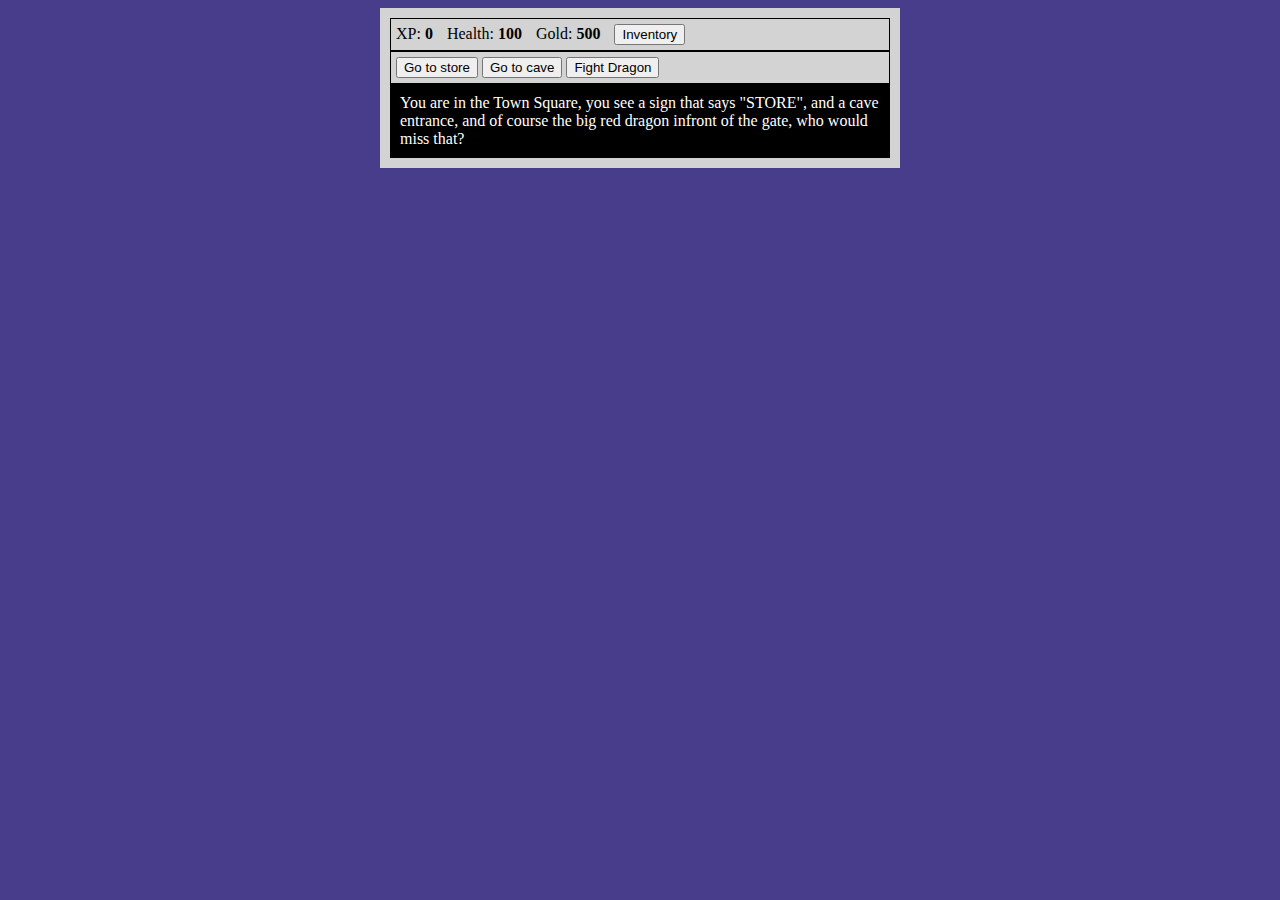
<file: textRPG/index.html>
<!DOCTYPE html>
<html lang="en">
	<head>
		<meta charset="UTF-8" />
		<title>RPG - Dragon Repeller</title>
		<link rel="stylesheet" href="style.css" />
	</head>

	<body>
		<div id="game">
			<div id="stats">
				<span class="stat"
					>XP: <strong><span id="xpText">0</span></strong></span
				>
				<span class="stat"
					>Health:
					<strong><span id="healthText">100</span></strong></span
				>
				<span class="stat"
					>Gold: <strong><span id="goldText">50</span></strong></span
				>
				<button id="inventoryButton">Inventory</button>
			</div>
			<div id="controls">
				<button id="button1">Go to store</button>
				<button id="button2">Go to cave</button>
				<button id="button3">Fight dragon</button>
			</div>
			<div id="monsterStats">
				<span class="stat"
					>Monster Name:
					<strong><span id="monsterName"></span></strong
				></span>
				<span class="stat"
					>Health: <strong><span id="monsterHealth"></span></strong
				></span>
			</div>
			<div id="text">
				Welcome to Dragon Repeller. You must defeat the dragon that is
				preventing people from leaving the town. You are in the town
				square. Where do you want to go? Use the buttons above.
			</div>
		</div>
		<script src="script.js"></script>
	</body>
</html>
</file>
<file: textRPG/style.css>
body {
	background-color: darkslateblue;
}

#text {
	background-color: black;
	color: white;
	padding: 10px;
}

#game {
	max-width: 500px;
	max-height: 400px;
	background-color: lightgray;
	color: white;
	margin: 0 auto;
	padding: 10px;
}

#controls {
	border: 1px black solid;
	padding: 5px;
}

#stats {
	border: 1px black solid;
	color: black;
	padding: 5px;
}

#monsterStats {
	display: none;
	border: 1px black solid;
	color: white;
	padding: 5px;
	background-color: red;
}

.stat {
	padding-right: 10px;
}
</file>
